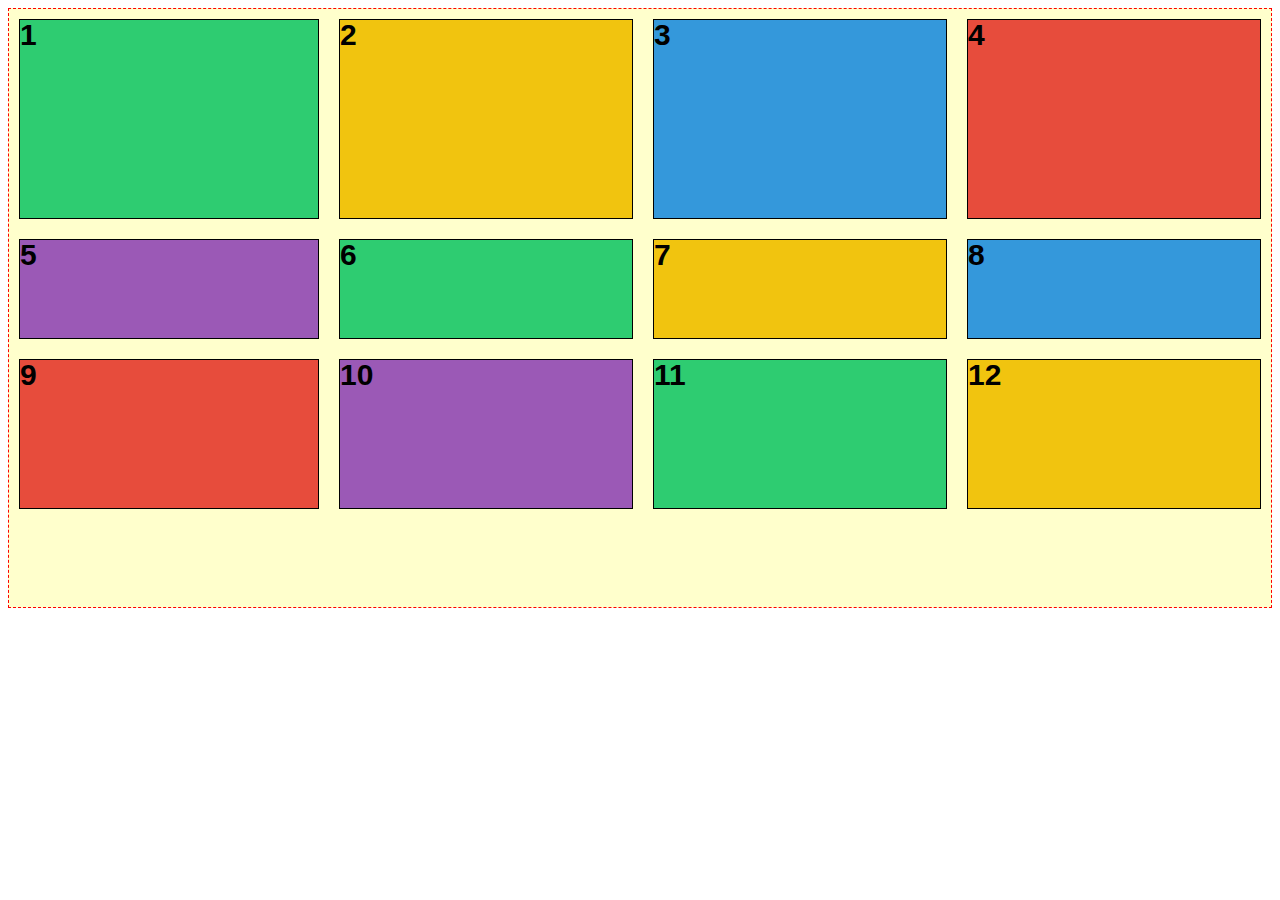
<file: 01-Grid-1/01-Grid/index.html>
<!DOCTYPE html>
<html>
<head>
    <meta charset="utf-8">
    <meta name="viewport" content="width=device-width, initial-scale=1">
    <title>CSS Grid</title>
    <link rel="stylesheet" type="text/css" href="style.css">
</head>
<body>


    <div class="kontejner">
    <!--  <div class="bobik">1</div>
        <div class="bob">2</div>
        --->
        <div>1</div>
        <div>2</div>
        <div>3</div>
        <div>4</div>
        <div>5</div>
        <div>6</div>
        <div>7</div>
        <div>8</div>
        <div>9</div>
        <div>10</div>
        <div>11</div>
        <div>12</div>
    </div>



</body>
</html>
</file>
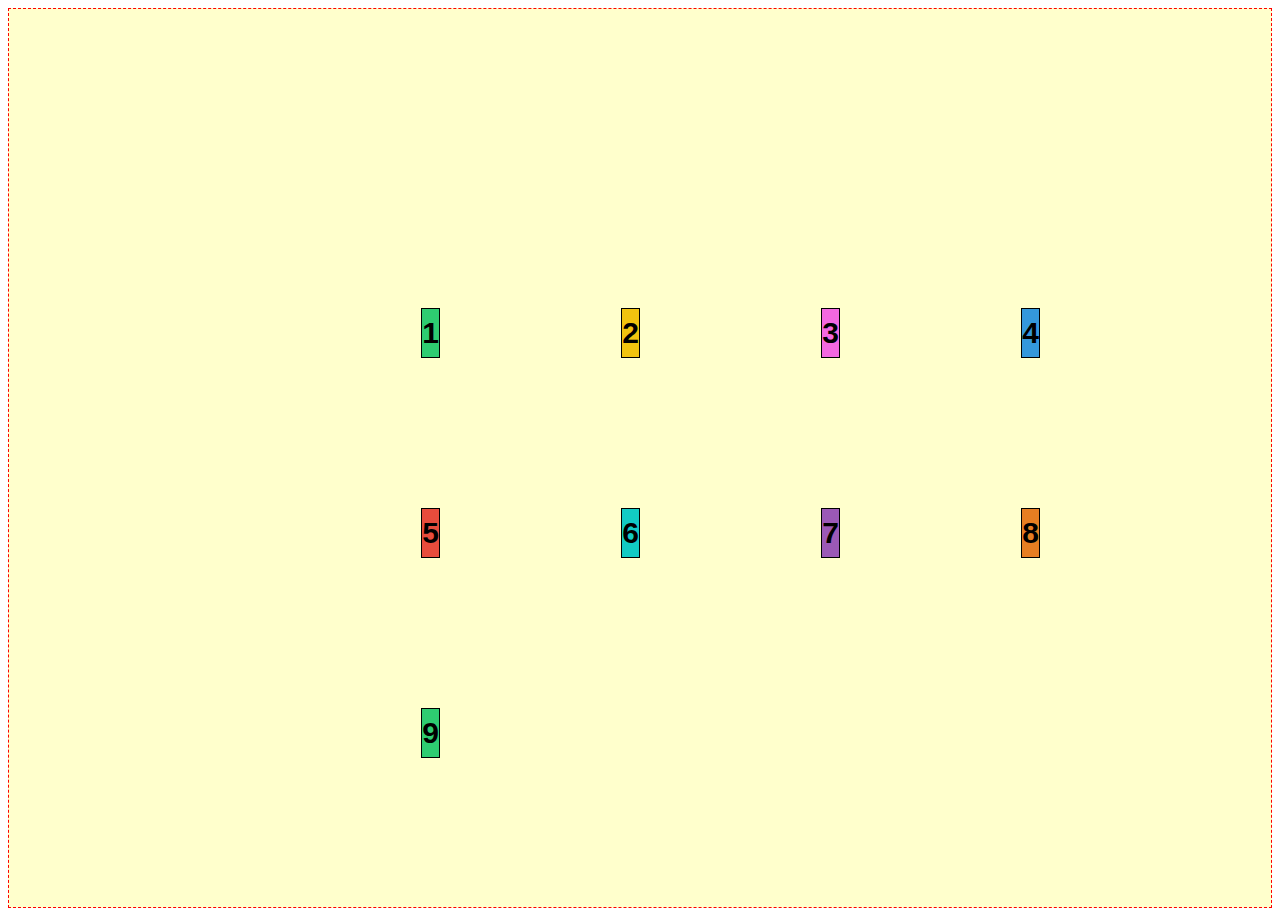
<file: 02-Grid-2/01-Zarovnavani/index.html>
<!DOCTYPE html>
<html>
<head>
	<meta charset="utf-8">
	<meta name="viewport" content="width=device-width, initial-scale=1">
	<title>Zarovnávání</title>
	<link rel="stylesheet" type="text/css" href="style.css">
</head>
<body>


	<div class="kontejner">
		<div>1</div>
		<div class="bobik1">2</div>
		<div>3</div>
		<div>4</div>
		<div class="bobik5">5</div>
		<div>6</div>
		<div>7</div>
		<div class="bobik8">8</div>
		<div>9</div>
	</div>



</body>
</html>
</file>
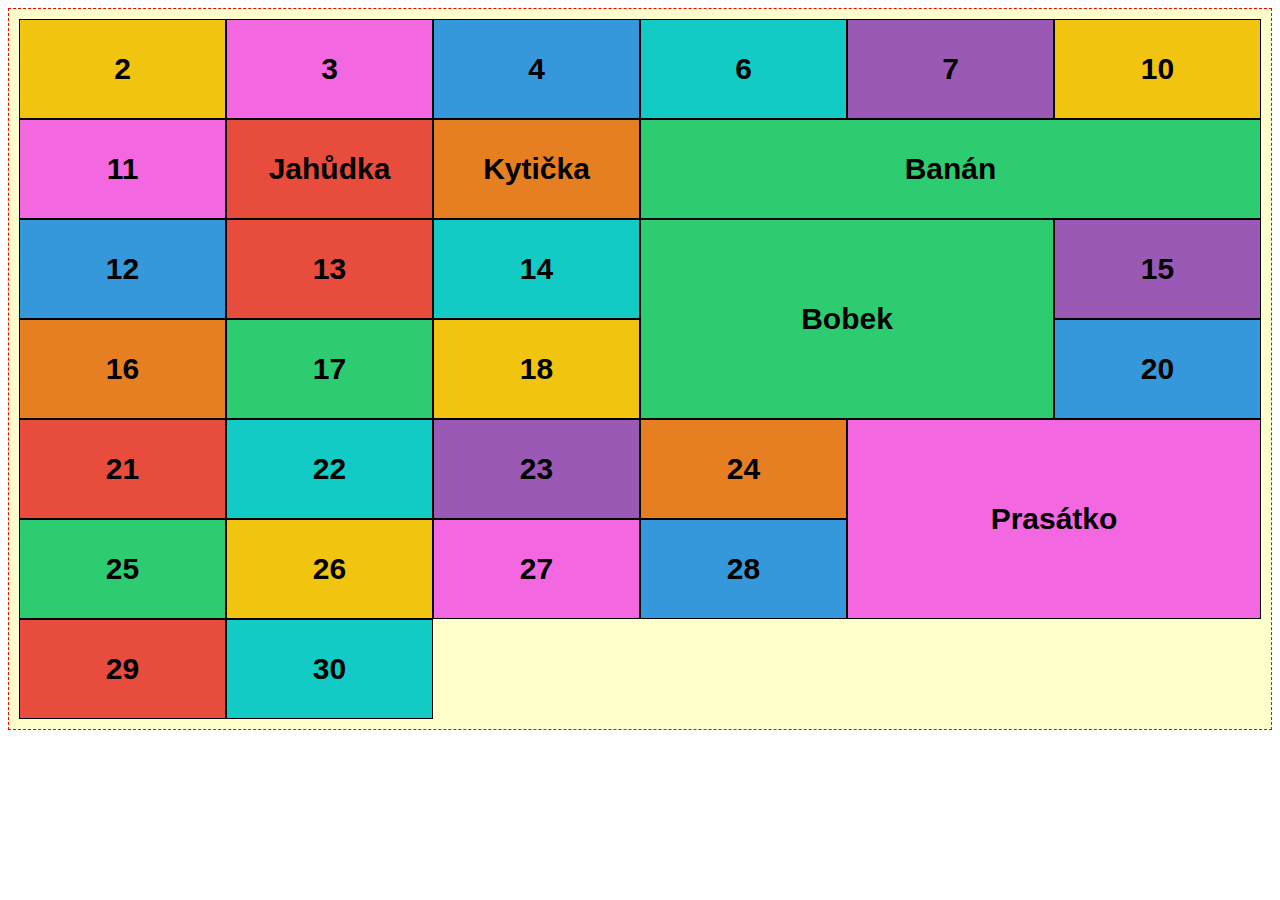
<file: 02-Grid-2/02-Auto-grid/index.html>
<!DOCTYPE html>
<html>
<head>
	<meta charset="utf-8">
	<meta name="viewport" content="width=device-width, initial-scale=1">
	<title>CSS Grid</title>
	<link rel="stylesheet" type="text/css" href="style.css">
</head>
<body>


	<div class="kontejner">
		<div class="bobik1">Bobek</div>
		<div>2</div>
		<div>3</div>
		<div>4</div>
		<div class="bobik5">Jahůdka</div>
		<div>6</div>
		<div>7</div>
		<div class="bobik8">Kytička</div>
		<div class="bobik9">Banán</div>
		<div>10</div>
		<div>11</div>
		<div>12</div>
		<div>13</div>
		<div>14</div>
		<div>15</div>
		<div>16</div>
		<div>17</div>
		<div>18</div>
		<div class="bobik19">Prasátko</div>
		<div>20</div>
		<div>21</div>
		<div>22</div>
		<div>23</div>
		<div>24</div>
		<div>25</div>
		<div>26</div>
		<div>27</div>
		<div>28</div>
		<div>29</div>
		<div>30</div>
	</div>



</body>
</html>
</file>
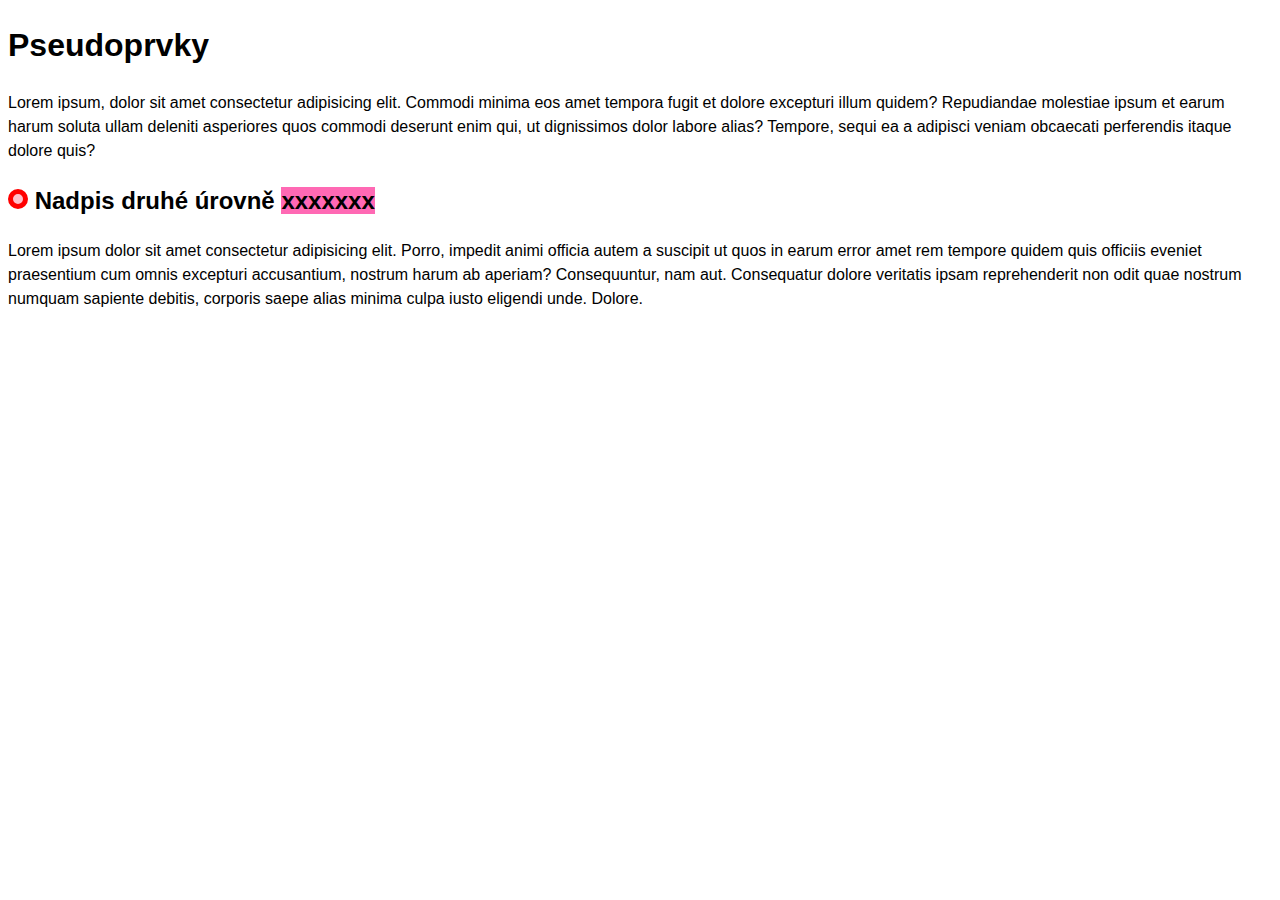
<file: 03-Pseudoprvky/01-Pseudoprvky/index.html>
<!DOCTYPE html>
<html lang="en">
<head>
	<meta charset="UTF-8">
	<meta name="viewport" content="width=device-width, initial-scale=1.0">
	<title>Pseudoprvky</title>
	<link rel="stylesheet" href="style.css">
</head>
<body>

	<h1>Pseudoprvky</h1>

	<p><span>L</span>orem ipsum, dolor sit amet consectetur adipisicing elit. 
		Commodi minima eos amet tempora fugit et dolore excepturi 
		illum quidem? Repudiandae molestiae ipsum et earum harum soluta 
		ullam deleniti asperiores quos commodi deserunt enim qui, 
		ut dignissimos dolor labore alias? Tempore, sequi ea a adipisci 
		veniam obcaecati perferendis itaque dolore quis?</p>

	<h2>
		
		Nadpis druhé úrovně 
	
	</h2>

	<p>Lorem ipsum dolor sit amet consectetur adipisicing elit. 
		Porro, impedit animi officia autem a suscipit ut quos in 
		earum error amet rem tempore quidem quis officiis eveniet 
		praesentium cum omnis excepturi accusantium, nostrum harum 
		ab aperiam? Consequuntur, nam aut. Consequatur dolore veritatis 
		ipsam reprehenderit non odit quae nostrum numquam sapiente debitis, 
		corporis saepe alias minima culpa iusto eligendi unde. Dolore.</p>

</body>
</html>
</file>
<file: 01-Grid-1/01-Grid/style.css>
/* intuitivnejsi box-sizing */
html { box-sizing: border-box; }
*, ::before, ::after { box-sizing: inherit; }

.kontejner {
    padding: 10px;
    border: 1px dashed red;
    background-color: #ffffcc;
}


.kontejner > div {
    font: 30px/1 sans-serif;
    font-weight: bold;
    border: 1px solid black;
}

.kontejner > div:nth-child(5n+1) { background-color: #2ecc71;}
.kontejner > div:nth-child(5n+2) { background-color: #f1c40f;}
.kontejner > div:nth-child(5n+3) { background-color: #3498db;}
.kontejner > div:nth-child(5n+4) { background-color: #e74c3c;}
.kontejner > div:nth-child(5n+5) { background-color: #9b59b6;}
/*můžeme použít %, auto, 10em(10x velikost písma)
jednotka fr - fraction -  nejdříve se spočítají sploupce, které jsou v jiných jednotkách než fr a zbývající 
místo se rozdělí mezi fr, nastaví se jako šířka sloupce
u řádků je potřeba nastavit výšku. U starších prohlížečů místo gap použít grid-gap*/
/* ---------------------------------------------------- */

.kontejner{
    height:600px;
    display: grid;
    grid-template-columns: 300px repeat(3,1fr);
    grid-template-rows: 200px 100px 150px;
    gap:20px;
}

/*.bobik{
    grid-column:  2/-1;
    grid-row: 2;   
}

.bob{
    grid-column: 3;
    grid-row: 1/ span 3 ;
}*/
</file>
<file: 02-Grid-2/01-Zarovnavani/style.css>
/* nejsme vcerejsi, pouzivame moderni box model */
*, :after, :before { box-sizing: border-box; }

.kontejner {
	padding: 10px;
	border: 1px dashed red;
	background-color: #ffffcc;
}

.kontejner > div {
	font: 30px/1 sans-serif;
	font-weight: bold;
	border: 1px solid black;
	min-height: 50px;
	display: flex;
	align-items: center;
	justify-content: center;
}

.kontejner > div:nth-child(8n+1) { background-color: #2ecc71;}
.kontejner > div:nth-child(8n+2) { background-color: #f1c40f;}
.kontejner > div:nth-child(8n+3) { background-color: #f368e0;}
.kontejner > div:nth-child(8n+4) { background-color: #3498db;}
.kontejner > div:nth-child(8n+5) { background-color: #e74c3c;}
.kontejner > div:nth-child(8n+6) { background-color: #12cbC4;}
.kontejner > div:nth-child(8n+7) { background-color: #9b59b6;}
.kontejner > div:nth-child(8n+8) { background-color: #e67e22;}

/* ---------------------------------------------------- */

/*
Vyzkoušíme si:
- grid-auto-rows
- grid-auto-columns
- posun položky na linii bez určení řady/sloupce (vznikají mezery)
- grid-auto-flow
	- row (standard)
	- column
	- dense (zabraňuje mezerám)
- order
*/

.kontejner{
	height: 900px;
	display: grid;
	grid-template-columns: repeat(4 ,200px);
	grid-template-rows: repeat(3, 200px);
	justify-items: end;
	align-items: end;
	justify-content: center;
	align-content: center;
}

.bobik{
justify-self: center;
align-self: center;
}
</file>
<file: 02-Grid-2/02-Auto-grid/style.css>
/* nejsme vcerejsi, pouzivame moderni box model */
*, :after, :before { box-sizing: border-box; }

.kontejner {
	padding: 10px;
	border: 1px dashed red;
	background-color: #ffffcc;
}


.kontejner > div {
	font: 30px/1 sans-serif;
	font-weight: bold;
	border: 1px solid black;
	min-height: 50px;
	display: flex;
	align-items: center;
	justify-content: center;
}

.kontejner > div:nth-child(8n+1) { background-color: #2ecc71;}
.kontejner > div:nth-child(8n+2) { background-color: #f1c40f;}
.kontejner > div:nth-child(8n+3) { background-color: #f368e0;}
.kontejner > div:nth-child(8n+4) { background-color: #3498db;}
.kontejner > div:nth-child(8n+5) { background-color: #e74c3c;}
.kontejner > div:nth-child(8n+6) { background-color: #12cbC4;}
.kontejner > div:nth-child(8n+7) { background-color: #9b59b6;}
.kontejner > div:nth-child(8n+8) { background-color: #e67e22;}

/* ---------------------------------------------------- */

/*
Vyzkoušíme si:
- grid-auto-rows
- grid-auto-columns
- posun položky na linii bez určení řady/sloupce (vznikají mezery)
- grid-auto-flow
	- row (standard)
	- column
	- dense (zabraňuje mezerám)
- order
*/


.kontejner{
	display: grid;
	grid-auto-flow: row dense;
	grid-template-columns: repeat(6, 1fr);
	grid-auto-rows: 100px;	
}

.bobik1{
	grid-column:4 /span 2;
	grid-row: 3/ span 2;
}



.bobik5{
	grid-column: 2;
	grid-row: 2;
}

.bobik8{
	grid-column: 3;
}

.bobik19{
	grid-column: 5 / span 2;
	grid-row: span 2 ;

}

.bobik9{
	grid-column: span 3;
}
</file>
<file: 03-Pseudoprvky/01-Pseudoprvky/style.css>
/* intuitivnejsi box-sizing */
html { box-sizing: border-box; }
*, ::after, ::before { box-sizing: inherit; }

body {
	font: 16px/1.5 sans-serif;
}

/*************************************************/

/*
CSS Selektory:

::first-letter			první písmeno
::first-line				první řádek

::before						uvnitř prvku, před obsahem
::after							uvnitř prvku, za obsahem
before a after existují ve chvíli, kdy jim nastavíme content. Stačí nastavit : ""
*/

/*p::first-letter {
	color: red;
	font-size: 40px;
	line-height:1;
	font-weight: bold;
	float:left;
	margin-right: 5px;
}*/

/*p::first-line{
	color:blueviolet;
	font-size: 160%;
	font-style: italic;
}*/

h2::before{
	content: " ";
	display: inline-block;
	width:20px;
	height: 20px;
	border-radius: 50%;
	border: 5px solid red;
	background-color: pink;
}

h2::after{
	content: "xxxxxxx";
	background-color: hotpink;
}
</file>
